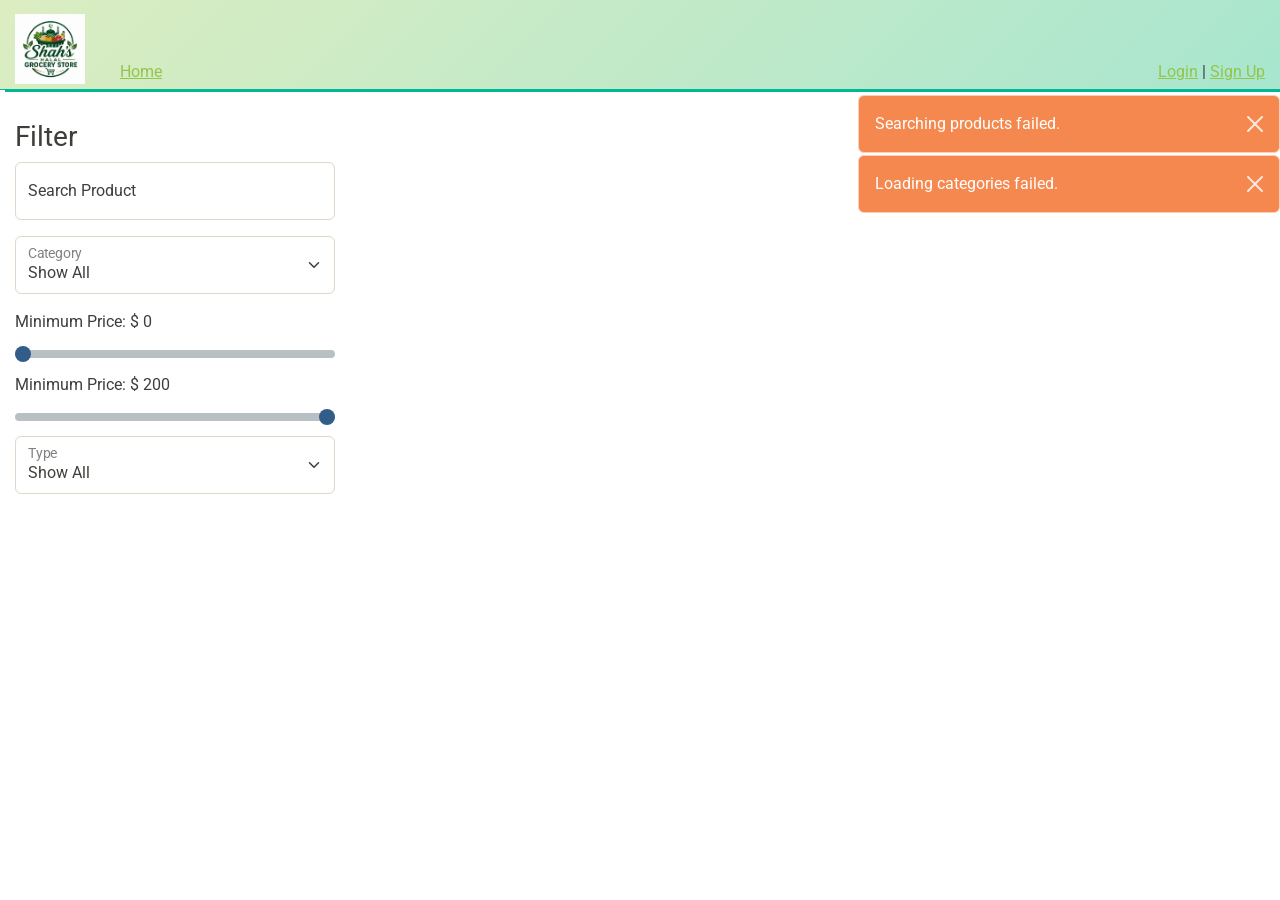
<file: Frontend/index.html>
<!DOCTYPE html>
<html lang="en">
<head>
    <meta charset="UTF-8">
    <title>Title</title>

    <!--  CSS  -->
    <link rel="stylesheet" href="css/lib/bootstrap.css">
    <link rel="stylesheet" href="https://cdnjs.cloudflare.com/ajax/libs/font-awesome/6.4.0/css/all.min.css" integrity="sha512-iecdLmaskl7CVkqkXNQ/ZH/XLlvWZOJyj7Yy7tcenmpD1ypASozpmT/E0iPtmFIB46ZmdtAc9eNBvH0H/ZpiBw==" crossorigin="anonymous" referrerpolicy="no-referrer" />
    <link rel="stylesheet" href="css/main.css">

    <!--  JS  -->
    <script src="js/lib/axios.min.js"></script>
    <script src="js/lib/mustache.js"></script>
    <script src="js/lib/bootstrap.min.js"></script>
    <script src="js/lib/jquery.min.js"></script>

    <script src="js/config.js"></script>
    <script src="js/template-builder.js"></script>
    <script src="js/services/products-service.js"></script>
    <script src="js/services/categories-service.js"></script>
    <script src="js/services/admin-service.js"></script>
    <script src="js/services/user-service.js"></script>
    <script src="js/services/profile-service.js"></script>
    <script src="js/services/shoppingcart-service.js"></script>

    <script src="js/filter.js"></script>


    <script src="js/application.js"></script>
</head>
<body>

    <header id="header-user"></header>

    <section id="errors">
    </section>

    <section id="login"></section>

    <main id="main">
    </main>

    <footer></footer>


</body>
</html>
</file>
<file: Frontend/css/main.css>
header
{
    display: flex;
    justify-content: space-between;
    align-items: center;

    height: 10vh;

    padding: 5px 15px;
    border-bottom: solid 1px #00b894;
    box-shadow: 5px 2px #00b894;
    background: linear-gradient(135deg, #dcedc1, #a8e6cf);
}

header img
{
    height: 100%;
}

header div{
    height: 100%;
    display: flex;
    align-items: flex-end;
}

header #links
{
    gap: 20px;
    justify-content: flex-start;
    align-items: flex-end;
    padding-right: 20px;
}

header .cart
{
    font-size: x-large;
    padding-left: 10px;
    padding-right: 10px;
    cursor: pointer;
}

header .cart #cart-items
{
    font-size: .7em;
    height: 50%;
    align-items: start;
    padding-left: 5px;
}

main
{
    display: grid;
    grid-template-columns: 350px auto;
    margin-top: 15px;
    height: 87vh;
}

main > .filter-box
{
    width: 350px;
    padding: 15px;
}

main #min-price .slider-selection {
    background: #BABABA;
}

main > .content
{
    display: grid;
    grid-template-columns: 1fr 1fr 1fr;
    width: 100%;
    height: 87vh;
    overflow: scroll;
}

main > .content-form
{
    display: flex;
    flex-direction: column;
    padding-right: 20px;
}

main > .content-form .cart-header,
main > .content-form .cart-item
{
    border-bottom: solid 1px #ccc;
}

.content-form .photo
{
    display: flex;
    gap: 10px;
}

.content-form .photo img
{
    width: 100px;
    cursor: pointer;
    border: solid 1px #ccc;
}

.content-form .cart-header
{
    display: flex;
    justify-content: space-between;
    align-items: center;
}

.content-form .cart-total
{
    margin: 10px 0;
    color: maroon;
}

.product
{
    display: flex;
    flex-direction: column;

    justify-content: space-between;
    /*width: 30%;*/
    border: solid 1px #ccc;
    padding: 5px;
    border-radius: 5px;
    margin: 5px;
}
.product  .photo
{
    display: flex;
    justify-content: space-between;
    padding: 0 10px 10px 10px;
}
.product  .photo > img
{
    width: 33%;
    cursor: pointer;
    border: solid 1px #ccc;
}

.product .price
{
    font-weight: 900;
    color: #00b894;
}

.modal-body img
{
    width:100%;
}

.product > .add-button
{
    display: flex;
}

.visible
{
    display: block;
}

.hidden
{
    display: none !important;
}

.modal
{
    display: flex;
    justify-content: center;
    position: absolute;
    top: 0;
    background-color: #777777aa;
    width: 100vw;
    height: 100vh;
    z-index: 1000;
    padding: 30px;
}

.modal-dialog
{
    width: 50vw;
}

#errors
{
    position: absolute;
    display: flex;
    flex-direction: column;
    align-items: flex-end;
    width: 100vw;
    padding-top: 5px;
    opacity: 90%;
}
#errors > div{
    width: 33vw;
}

.alert
{
    margin-bottom: 2px !important;
}

.cart-page {
    display: grid;
    grid-template-columns: 1fr 340px;
    gap: 30px;
    padding: 30px;
    background: #f3f3f3;
    min-height: 80vh;
    box-sizing: border-box;
}

.cart-left {
    background: white;
    padding: 30px;
    border-radius: 8px;
}

.cart-header {
    display: flex;
    justify-content: space-between;
    align-items: center;
    border-bottom: 1px solid #ddd;
    padding-bottom: 15px;
    margin-bottom: 20px;
}

.cart-header h1 {
    margin: 0;
    font-size: 46px;
    font-weight: 400;
}

.amazon-cart-item {
    display: grid;
    grid-template-columns: 220px 1fr 120px;
    gap: 25px;
    padding: 25px 0;
    border-bottom: 1px solid #ddd;
    align-items: start;
}

.cart-product-img {
    width: 220px;
    height: 220px;
    object-fit: contain;
    border-radius: 5px;
}

.cart-product-info {
    display: flex;
    flex-direction: column;
    gap: 10px;
}

.cart-product-info h4 {
    margin: 0;
    font-size: 30px;
    font-weight: 500;
}

.cart-product-info p {
    margin: 0;
    font-size: 18px;
    line-height: 1.5;
}

.in-stock {
    color: green;
    font-weight: bold;
}

.cart-price {
    font-size: 30px;
    font-weight: bold;
    text-align: right;
}

.cart-summary {
    background: white;
    padding: 25px;
    border-radius: 8px;
    height: fit-content;
    position: sticky;
    top: 20px;
    box-shadow: 0 2px 8px rgba(0,0,0,.08);
}

.cart-summary h3 {
    margin-bottom: 20px;
    font-size: 28px;
    line-height: 1.4;
}

.checkout-btn {
    width: 100%;
    background: #ffd814;
    border: 1px solid #fcd200;
    border-radius: 50px;
    padding: 14px;
    font-size: 18px;
    font-weight: bold;
    cursor: pointer;
    transition: .2s;
}

.checkout-btn:hover {
    background: #f7ca00;
}

.cart-summary hr {
    margin: 20px 0;
}

main > .cart-page {
    grid-column: 1 / -1;
    width: 100%;
}

main > .admin-dashboard {
    grid-column: 1 / -1;
    width: 100%;
}
.admin-dashboard {
    padding: 30px;
    background: #f3f3f3;
    min-height: 80vh;
}

.admin-dashboard h1 {
    margin-bottom: 25px;
    font-size: 42px;
}

.dashboard-cards {
    display: grid;
    grid-template-columns: repeat(4, 1fr);
    gap: 25px;
    margin-bottom: 30px;
}

.dashboard-card {
    background: white;
    padding: 25px;
    border-radius: 10px;
    box-shadow: 0 2px 8px rgba(0,0,0,.08);
}

.dashboard-card h3 {
    font-size: 20px;
    color: #555;
}

.dashboard-card p {
    font-size: 42px;
    font-weight: bold;
    color: #00b894;
    margin: 0;
}

.recent-orders {
    background: white;
    padding: 25px;
    border-radius: 10px;
}

.recent-order-card {
    display: flex;
    justify-content: space-between;
    border-bottom: 1px solid #ddd;
    padding: 15px 0;
    font-size: 18px;
}
.admin-main-btn {
    background: #00b894;
    color: white;
    border: none;
    padding: 12px 18px;
    border-radius: 8px;
    font-weight: bold;
    margin-bottom: 20px;
    cursor: pointer;
}

.admin-products-page {
    grid-column: 1 / -1;
    background: #f3f3f3;
    min-height: 80vh;
    padding: 30px;
}

.admin-products-header {
    display: flex;
    justify-content: space-between;
    align-items: center;
}

.admin-product-tools {
    display: flex;
    gap: 15px;
    margin: 20px 0;
}

.admin-product-tools input {
    width: 350px;
    padding: 12px;
    border: 1px solid #ccc;
    border-radius: 6px;
}

.admin-product-tools button {
    padding: 12px 18px;
    border: none;
    background: #555;
    color: white;
    border-radius: 6px;
}

.admin-products-table {
    width: 100%;
    background: white;
    border-collapse: collapse;
    border-radius: 8px;
    overflow: hidden;
}

.admin-products-table th,
.admin-products-table td {
    border-bottom: 1px solid #ddd;
    padding: 12px;
    text-align: left;
}

.admin-products-table img {
    width: 60px;
    height: 60px;
    object-fit: contain;
}

.edit-btn {
    background: #0984e3;
    color: white;
    border: none;
    padding: 7px 12px;
    border-radius: 5px;
    margin-right: 5px;
}

.delete-btn {
    background: #d63031;
    color: white;
    border: none;
    padding: 7px 12px;
    border-radius: 5px;
}

.admin-modal {
    position: fixed;
    top: 0;
    left: 0;
    right: 0;
    bottom: 0;
    background: rgba(0,0,0,.45);
    display: flex;
    justify-content: center;
    align-items: center;
    z-index: 2000;
}

.admin-form {
    background: white;
    padding: 25px;
    border-radius: 10px;
    width: 500px;
    max-height: 90vh;
    overflow-y: auto;
}

.admin-form label {
    display: block;
    margin-top: 10px;
    font-weight: bold;
}

.admin-form input,
.admin-form textarea {
    width: 100%;
    padding: 10px;
    margin-top: 5px;
}

.admin-form textarea {
    min-height: 80px;
}

.admin-form-buttons {
    display: flex;
    gap: 10px;
    margin-top: 20px;
}

.admin-save-btn {
    background: #00b894;
    color: white;
    border: none;
    padding: 10px 15px;
    border-radius: 6px;
}

.admin-cancel-btn {
    background: #636e72;
    color: white;
    border: none;
    padding: 10px 15px;
    border-radius: 6px;
}

.stock-available {
    color: green;
    font-weight: bold;
}

.stock-out {
    color: red;
    font-weight: bold;
}
main > .content {
    grid-column: 2;
    display: grid;
    grid-template-columns: repeat(3, 1fr);
    gap: 10px;
    align-content: start;
}

.store-logo
{
    height: 70px;
    width: auto;
    object-fit: contain;
    margin-right: 15px;
}

.store-name
{
    font-size: 24px;
    font-weight: bold;
    color: #006b3c;
    margin-right: 30px;
    white-space: nowrap;
}

.admin-dashboard-buttons{
    display:flex;
    gap:20px;
    margin:30px 0;
    align-items:center;
}

.admin-dashboard-buttons button{
    min-width:250px;
}
</file>
